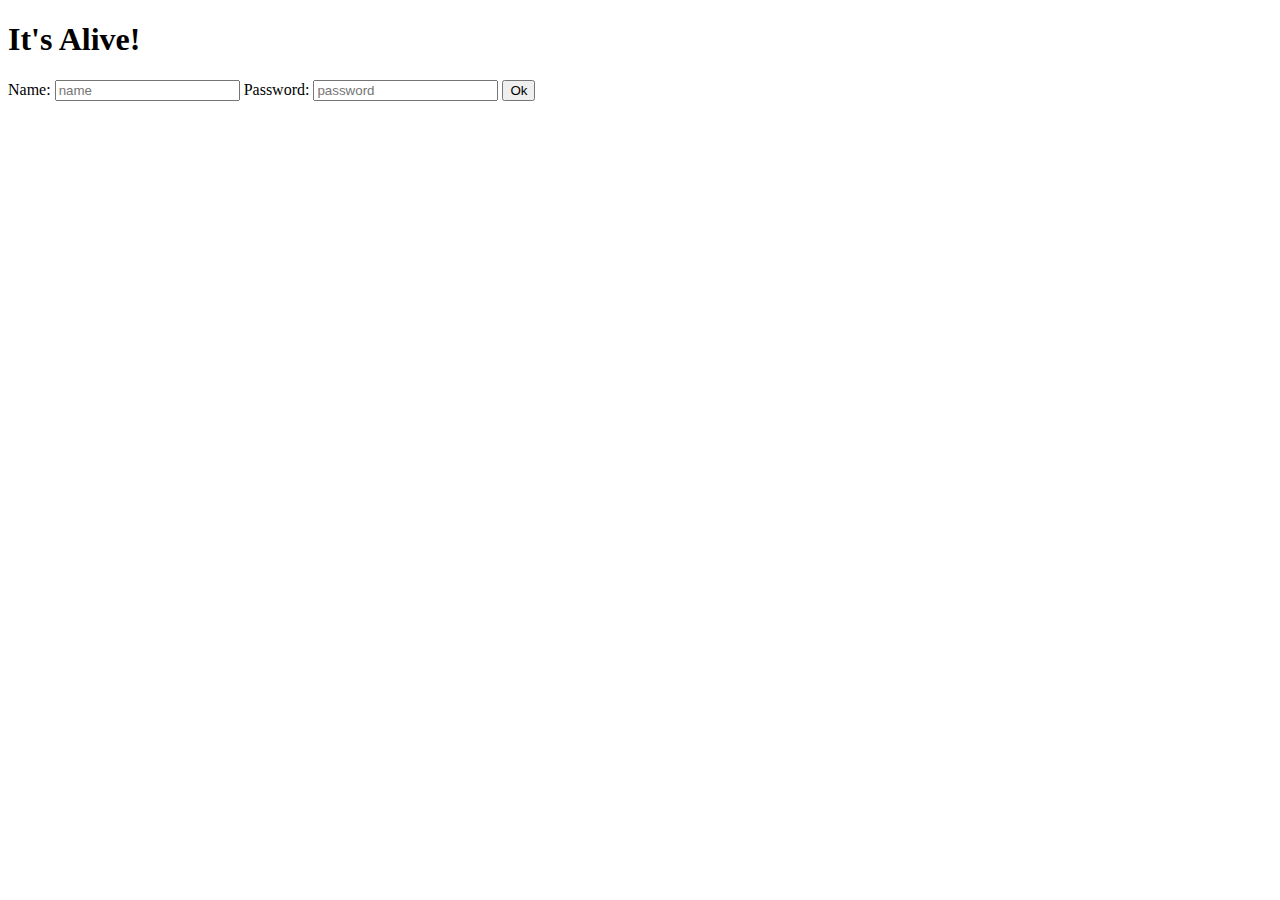
<file: templates/index.html>
<!DOCTYPE html>
<html lang="en">
<head>
    <meta charset="UTF-8">
    <title>Title</title>
</head>
<body>








<h1> It's Alive! </h1>

<!--<form action="/login.php">-->
<!--  <label for="fname">Name:</label>-->
<!--  <input type="text" id="fname" placeholder="name">-->
<!--  <label for="lname">Password:</label>-->
<!--  <input type="text" id="lname" placeholder="password">-->
<!--  <input type="submit" value="Ok">-->


<!--ACTION COMMAND ACTION COMMAND ACTION COMMAND ACTION COMMAND ACTION COMMAND ACTION COMMAND ACTION COMMAND ACTION COMMAND ACTION COMMAND ACTION COMMAND ACTION COMMAND -->

<!--<form action="/login.php" method="get">-->

<form action="/login" method="post">
  <label for="fname">Name:</label>
  <input type="text" id="fname" placeholder="name" name="chur-form">
  <label for="pword">Password:</label>
  <input type="text" id="pword" placeholder="password" name="churr-form">
  <input type="submit" value="Ok">
</form>


<!--The action attribute specifies where to send the form-data when a form is submitted.->
?<form action="URL">


</form>




</body>
</html>
</file>
